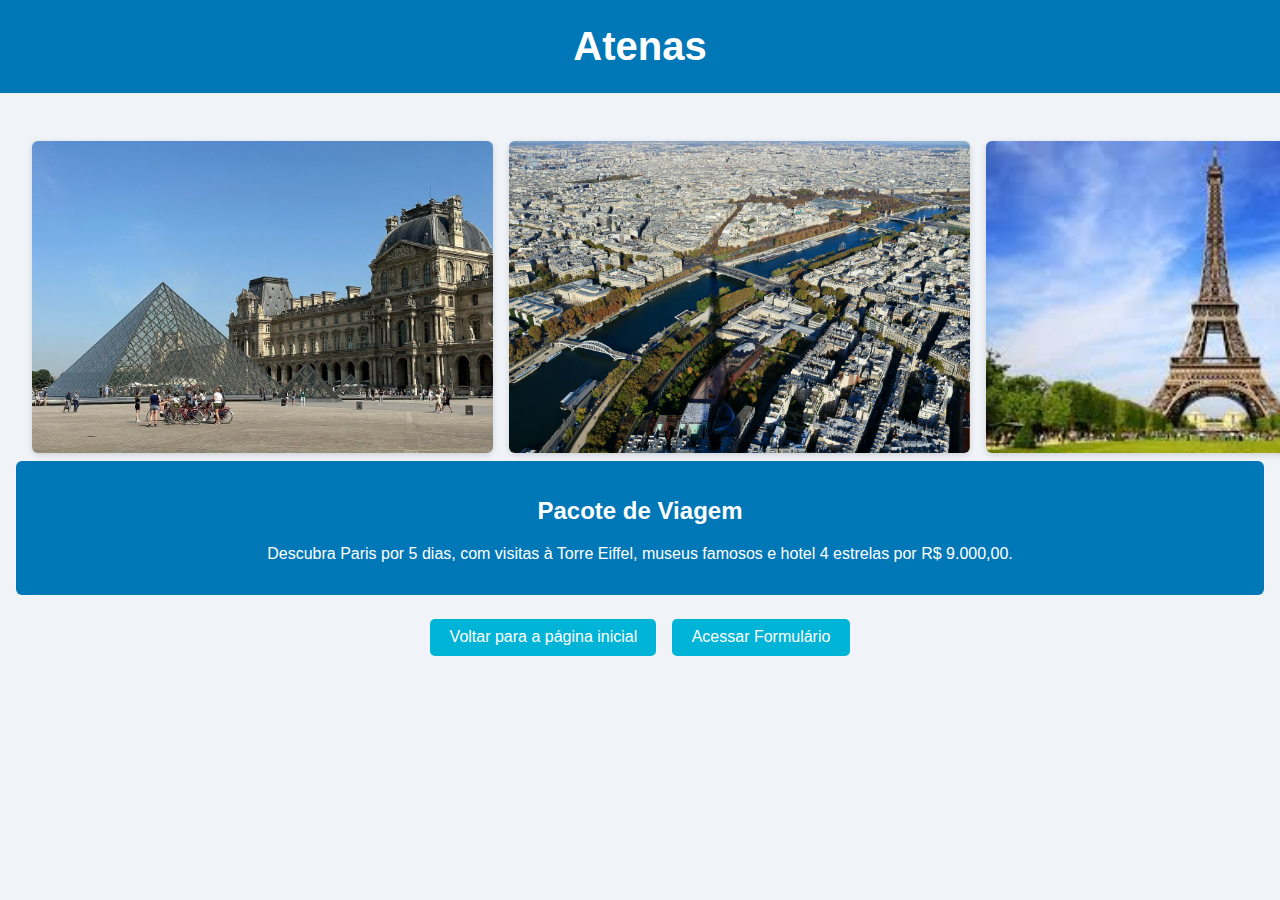
<file: atenas.html>
<!DOCTYPE html>
<html lang="pt-br">

<head>
  <meta charset="UTF-8" />
  <meta name="viewport" content="width=device-width, initial-scale=1" />
  <title>Atenas - Agência de Viagens</title>
  <link rel="stylesheet" href="atenas.css" />
</head>

<body>
  <header class="cabecalho" <h1>Atenas</h1>
  </header>
  <main class="conteudo">
    <div class="grid-imagens">
      <img src="./imagens/louvre.jpg" alt="Paris 1" class="cidade-imagem" />
      <img src="./imagens/sena.jpg" alt="Paris 2" class="cidade-imagem" />
      <img src="./imagens/torre.jpeg" alt="Paris 3" class="cidade-imagem" />
    </div>
    <section class="pacote">
      <h2>Pacote de Viagem</h2>
      <p>Descubra Paris por 5 dias, com visitas à Torre Eiffel, museus famosos e hotel 4 estrelas por R$ 9.000,00.</p>
    </section>
    <nav class="navegacao">
      <a href="index.html" class="btn">Voltar para a página inicial</a>
      <a href="formulario.html" class="btn">Acessar Formulário</a>
    </nav>
  </main>
</body>

</html>
</file>
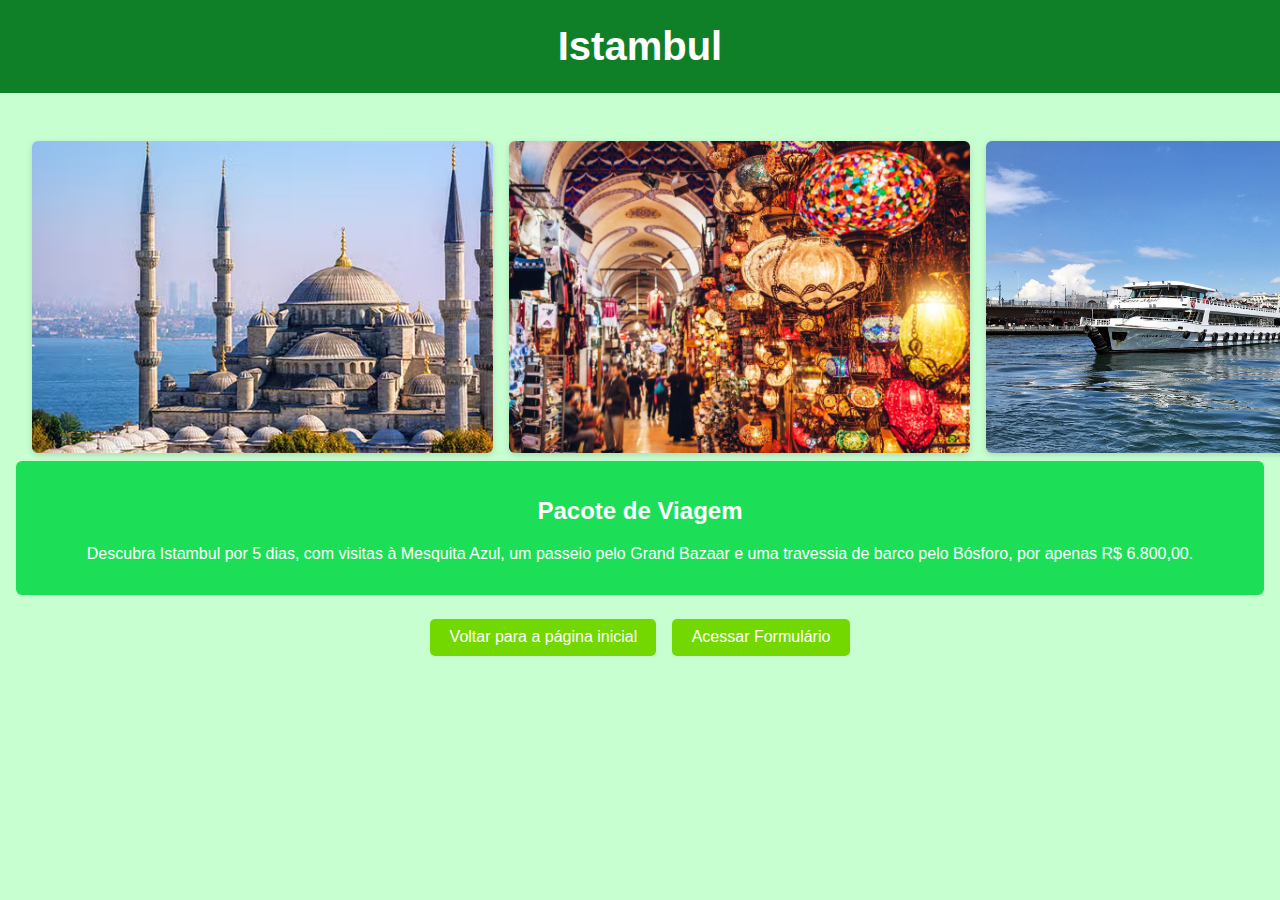
<file: istambul.html>
<!DOCTYPE html>
<html lang="pt-br">

<head>
  <meta charset="UTF-8" />
  <meta name="viewport" content="width=device-width, initial-scale=1" />
  <title>Istambul - Agência de Viagens</title>
  <link rel="stylesheet" href="istambul.css" />
</head>

<body>
  <header class="cabecalho" <h1>Istambul</h1>
  </header>
  <main class="conteudo">
    <div class="grid-imagens">
      <img src="./imagens/Istambul1.png" alt="Mesquita_Azul" class="cidade-imagem" />
      <img src="./imagens/Istambul2.jpg" alt="Grand_Bazaar" class="cidade-imagem" />
      <img src="./imagens/Istambul3.jpg" alt="Bósforo" class="cidade-imagem" />
    </div>
    <section class="pacote">
      <h2>Pacote de Viagem</h2>
      <p>Descubra Istambul por 5 dias, com visitas à Mesquita Azul, um passeio pelo Grand Bazaar e uma travessia de barco pelo Bósforo, por apenas R$ 6.800,00.</p>
    </section>
    <nav class="navegacao">
      <a href="index.html" class="btn">Voltar para a página inicial</a>
      <a href="formulario.html" class="btn">Acessar Formulário</a>
    </nav>
  </main>
</body>

</html>
</file>
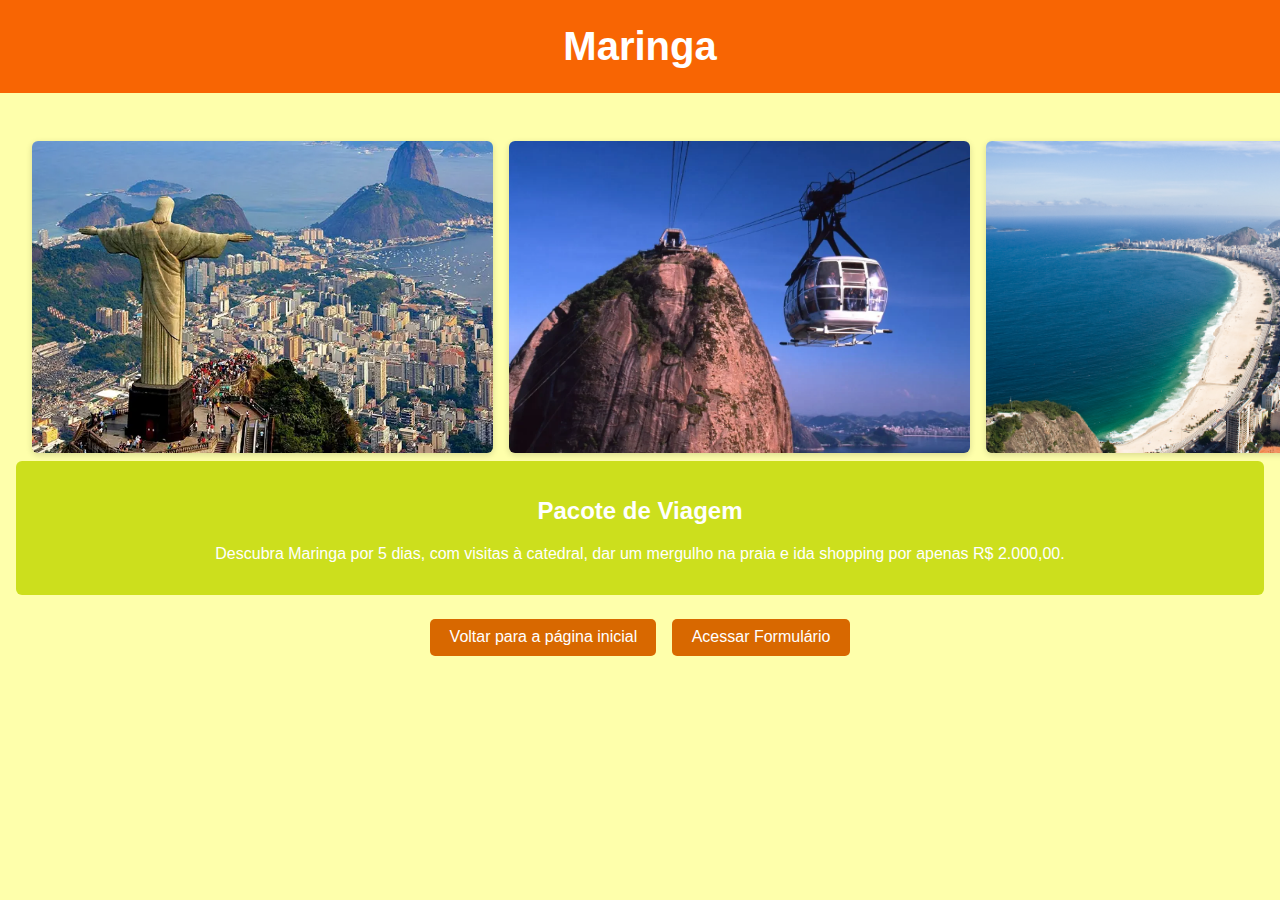
<file: maringa.html>
<!DOCTYPE html>
<html lang="pt-br">

<head>
  <meta charset="UTF-8" />
  <meta name="viewport" content="width=device-width, initial-scale=1" />
  <title>Maringa - Agência de Viagens</title>
  <link rel="stylesheet" href="maringa.css" />
</head>

<body>
  <header class="cabecalho" <h1>Maringa</h1>
  </header>
  <main class="conteudo">
    <div class="grid-imagens">
      <img src="./imagens/RJ1.webp" alt="Cristo_Redentor" class="cidade-imagem" />
      <img src="./imagens/RJ2.webp" alt="Pão_Açucar" class="cidade-imagem" />
      <img src="./imagens/RJ3.jpg" alt="Copacabana" class="cidade-imagem" />
    </div>
    <section class="pacote">
      <h2>Pacote de Viagem</h2>
      <p>Descubra Maringa por 5 dias, com visitas à catedral, dar um mergulho na praia e ida shopping por apenas R$ 2.000,00.</p>
    </section>
    <nav class="navegacao">
      <a href="index.html" class="btn">Voltar para a página inicial</a>
      <a href="formulario.html" class="btn">Acessar Formulário</a>
    </nav>
  </main>
</body>

</html>
</file>
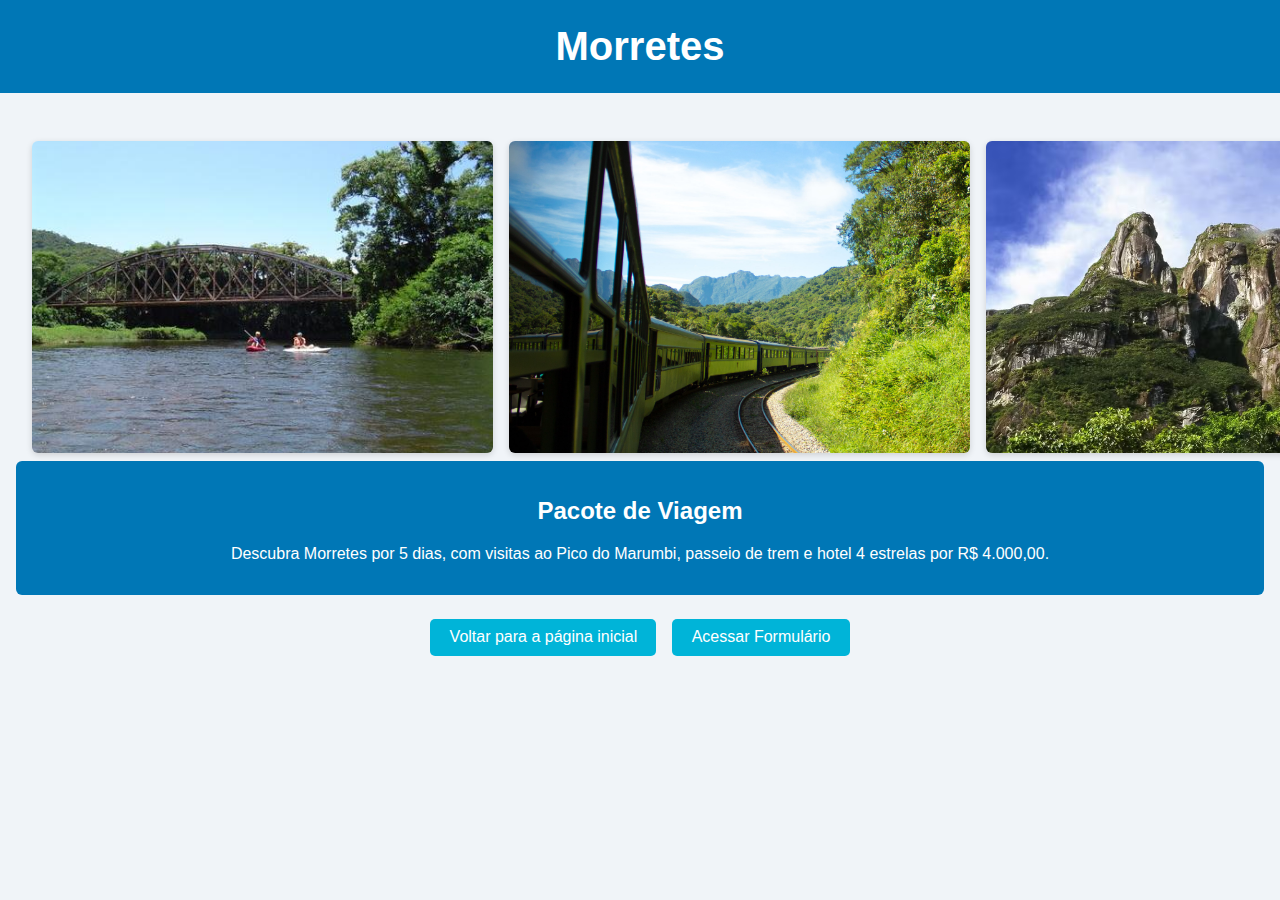
<file: morretes.html>
<!DOCTYPE html>
<html lang="pt-br">

<head>
  <meta charset="UTF-8" />
  <meta name="viewport" content="width=device-width, initial-scale=1" />
  <title>Morretes - Agência de Viagens</title>
  <link rel="stylesheet" href="morretes.css" />
</head>

<body>
  <header class="cabecalho" <h1>Morretes</h1>
  </header>
  <main class="conteudo">
    <div class="grid-imagens">
      <img src="./imagens/rio.png" alt="rio" class="cidade-imagem" />
      <img src="./imagens/trem.png" alt="trem" class="cidade-imagem" />
      <img src="./imagens/pico.png" alt="pico" class="cidade-imagem" />
    </div>
    <section class="pacote">
      <h2>Pacote de Viagem</h2>
      <p>Descubra Morretes por 5 dias, com visitas ao Pico do Marumbi, passeio de trem e hotel 4 estrelas por R$ 4.000,00.</p>
    </section>
    <nav class="navegacao">
      <a href="index.html" class="btn">Voltar para a página inicial</a>
      <a href="formulario.html" class="btn">Acessar Formulário</a>
    </nav>
  </main>
</body>

</html>
</file>
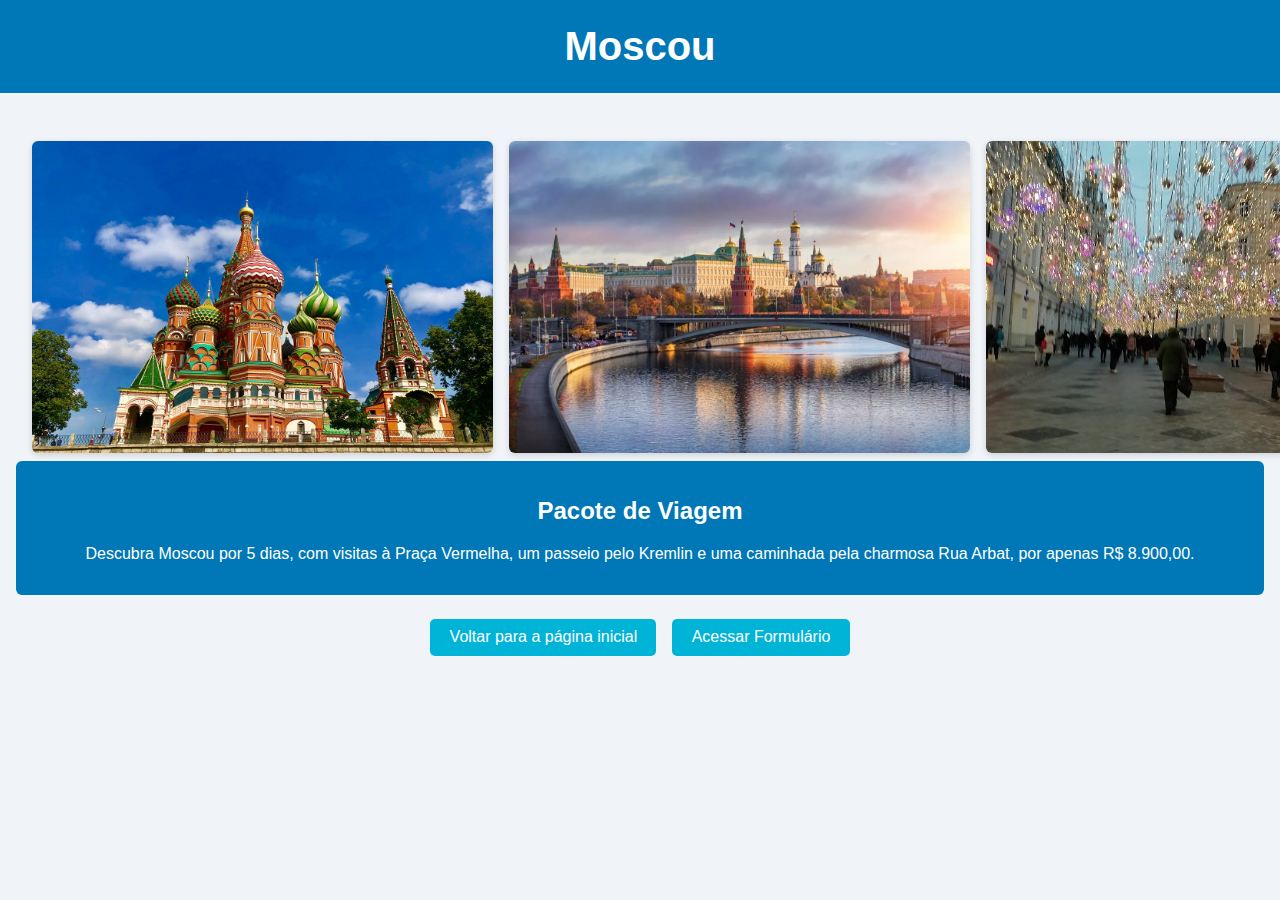
<file: moscou.html>
<!DOCTYPE html>
<html lang="pt-br">

<head>
  <meta charset="UTF-8" />
  <meta name="viewport" content="width=device-width, initial-scale=1" />
  <title>Moscou - Agência de Viagens</title>
  <link rel="stylesheet" href="moscou.css" />
</head>

<body>
  <header class="cabecalho" <h1>Moscou</h1>
  </header>
  <main class="conteudo">
    <div class="grid-imagens">
      <img src="./imagens/Moscou1.jpg" alt="Praça" class="cidade-imagem" />
      <img src="./imagens/Moscou2.webp" alt="Kremlin" class="cidade-imagem" />
      <img src="./imagens/Moscou3.jpg" alt="Arbat" class="cidade-imagem" />
    </div>
    <section class="pacote">
      <h2>Pacote de Viagem</h2>
      <p>Descubra Moscou por 5 dias, com visitas à Praça Vermelha, um passeio pelo Kremlin e uma caminhada pela charmosa Rua Arbat, por apenas R$ 8.900,00.</p>
    </section>
    <nav class="navegacao">
      <a href="index.html" class="btn">Voltar para a página inicial</a>
      <a href="formulario.html" class="btn">Acessar Formulário</a>
    </nav>
  </main>
</body>

</html>
</file>
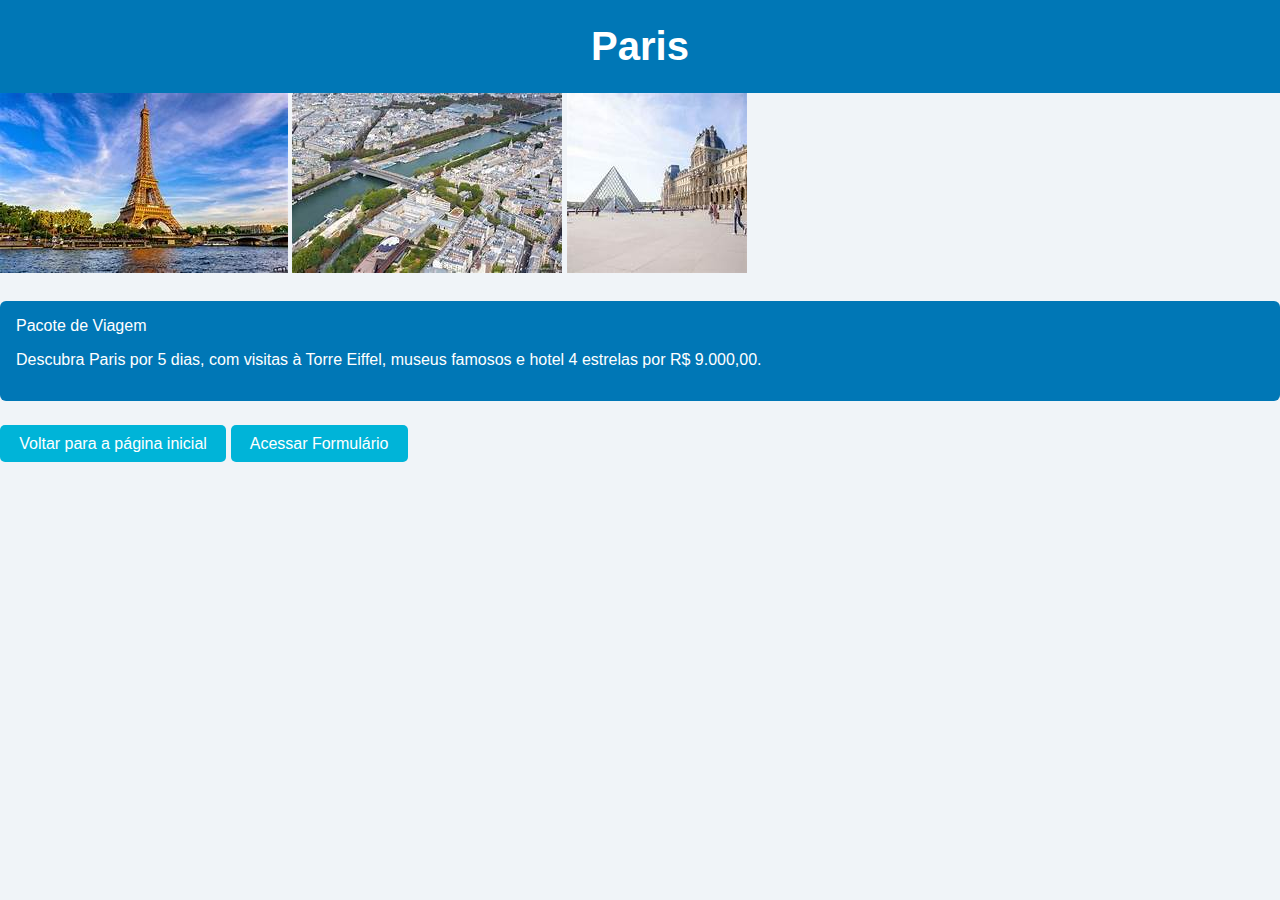
<file: paris.html>
<!DOCTYPE html>
<html lang="pt-br">
<head>
  <meta charset="UTF-8" />
  <meta name="viewport" content="width=device-width, initial-scale=1" />
  <title>Paris - Agência de Viagens</title>
  <link rel="stylesheet" href="paris.css" />
</head>
<body>
  <header class="cabecalho"
    <h1>Paris</h1>
  </header>
  <main class="content">
    <img src="./imagens/paris1.jpg" alt="Paris 1" class="city-image" />
    <img src="./imagens/paris2.jpg" alt="Paris 2" class="city-image" />
    <img src="./imagens/paris3.jpg" alt="Paris 3" class="city-image" />
    <section class="pacote"
      <h2>Pacote de Viagem</h2>
      <p>Descubra Paris por 5 dias, com visitas à Torre Eiffel, museus famosos e hotel 4 estrelas por R$ 9.000,00.</p>
    </section>
    <nav class="navigation">
      <a href="index.html" class="btn">Voltar para a página inicial</a>
      <a href="formulario.html" class="btn">Acessar Formulário</a>
    </nav>
  </main>
</body>
</html>
</file>
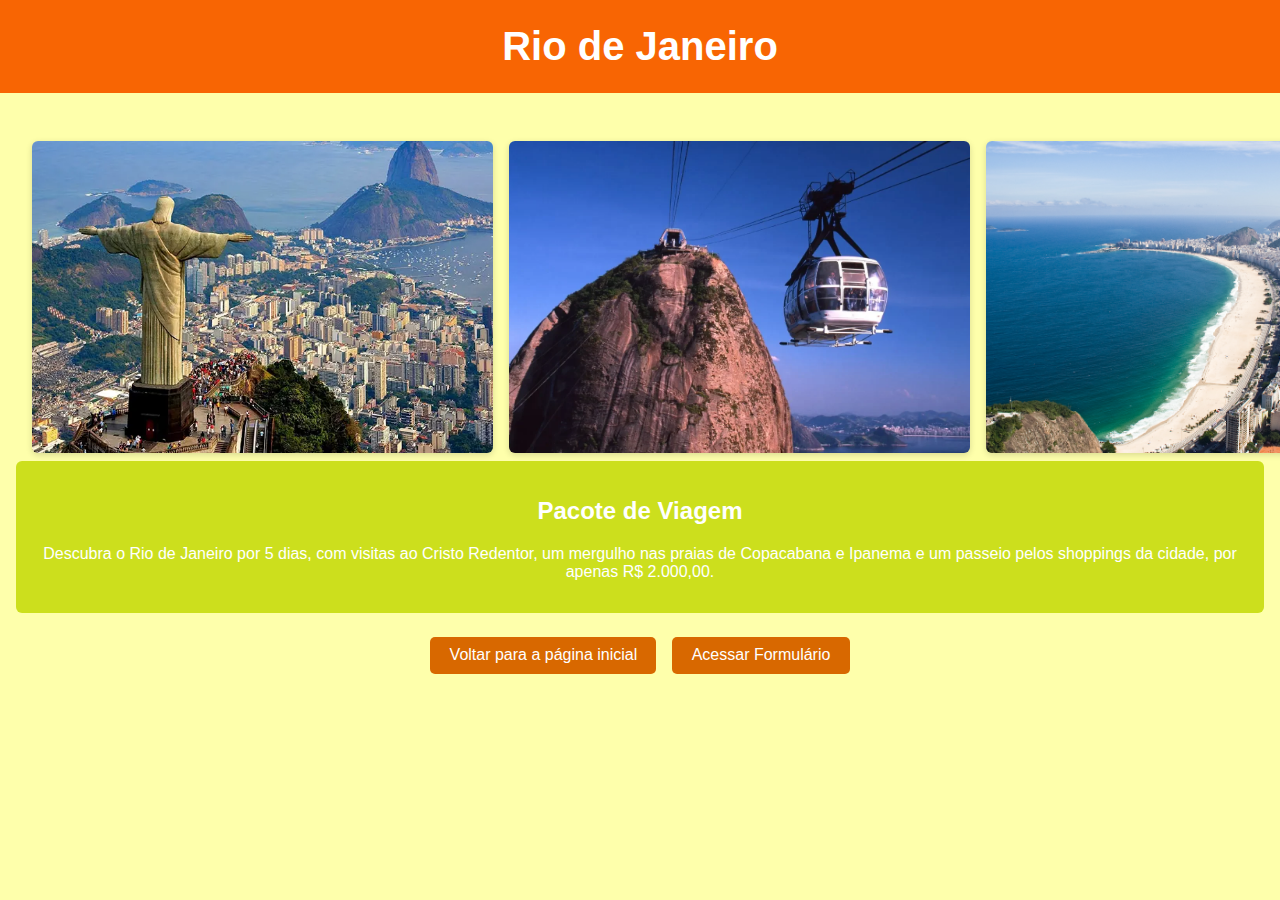
<file: rio.html>
<!DOCTYPE html>
<html lang="pt-br">

<head>
  <meta charset="UTF-8" />
  <meta name="viewport" content="width=device-width, initial-scale=1" />
  <title>Rio de Janeiro - Agência de Viagens</title>
  <link rel="stylesheet" href="rio.css" />
</head>

<body>
  <header class="cabecalho" <h1>Rio de Janeiro</h1>
  </header>
  <main class="conteudo">
    <div class="grid-imagens">
      <img src="./imagens/RJ1.webp" alt="Cristo_Redentor" class="cidade-imagem" />
      <img src="./imagens/RJ2.webp" alt="Pão_Açucar" class="cidade-imagem" />
      <img src="./imagens/RJ3.jpg" alt="Copacabana" class="cidade-imagem" />
    </div>
    <section class="pacote">
      <h2>Pacote de Viagem</h2>
      <p>Descubra o Rio de Janeiro por 5 dias, com visitas ao Cristo Redentor, um mergulho nas praias de Copacabana e Ipanema e um passeio pelos shoppings da cidade, por apenas R$ 2.000,00.</p>
    </section>
    <nav class="navegacao">
      <a href="index.html" class="btn">Voltar para a página inicial</a>
      <a href="formulario.html" class="btn">Acessar Formulário</a>
    </nav>
  </main>
</body>

</html>
</file>
<file: atenas.css>
body {
  font-family: Arial, sans-serif;
  background: #f0f4f8;
  color: #222;
  margin: 0;
  padding: 0;
}

.cabecalho {
  background: #0077b6;
  color: white;
  text-align: center;
  padding: 1.5rem;
  font-size: 2.5rem;
  font-weight: bold;
}

.conteudo { 
  margin: 2rem auto;
  padding: 0 1rem;
  text-align: center;
}

.cidade-imagem { 
  width: 100%;
  margin: 1rem;
  border-radius: 6px;
  box-shadow: 0 2px 6px rgba(0,0,0,0.15);
  height: 100%;
  object-fit: cover;
}

.pacote {
  background: #0077b6;
  color: white;
  padding: 1rem;
  margin: 1.5rem 0;
  border-radius: 6px;
}

.navegacao {
  display: flex;
  justify-content: center;
  gap: 1rem;
}

.btn {
  display: inline-block;
  background: #00b4d8;
  color: white;
  padding: 0.6rem 1.2rem;
  text-decoration: none;
  border-radius: 5px;
  transition: background 0.3s ease;
}

.btn:hover {
  background: #0096c7;
}

.grid-imagens {
  display: grid;
  grid-template-columns: repeat(3, 28.8rem);
  grid-template-rows: 19.5rem;
  gap: 1rem;
}
</file>
<file: istambul.css>
body {
  font-family: Arial, sans-serif;
  background: #79ff8f69;
  color: #222;
  margin: 0;
  padding: 0;
}

.cabecalho {
  background: #0f8027;
  color: white;
  text-align: center;
  padding: 1.5rem;
  font-size: 2.5rem;
  font-weight: bold;
}

.conteudo { 
  margin: 2rem auto;
  padding: 0 1rem;
  text-align: center;
}

.cidade-imagem { 
  width: 100%;
  margin: 1rem;
  border-radius: 6px;
  box-shadow: 0 2px 6px rgba(0,0,0,0.15);
  height: 100%;
  object-fit: cover;
}

.pacote {
  background: #1ddf57;
  color: white;
  padding: 1rem;
  margin: 1.5rem 0;
  border-radius: 6px;
}

.navegacao {
  display: flex;
  justify-content: center;
  gap: 1rem;
}

.btn {
  display: inline-block;
  background: #73d800;
  color: white;
  padding: 0.6rem 1.2rem;
  text-decoration: none;
  border-radius: 5px;
  transition: background 0.3s ease;
}

.btn:hover {
  background: #73d800;
}

.grid-imagens {
  display: grid;
  grid-template-columns: repeat(3, 28.8rem);
  grid-template-rows: 19.5rem;
  gap: 1rem;
}
</file>
<file: maringa.css>
body {
  font-family: Arial, sans-serif;
  background: #fcff3369;
  color: #222;
  margin: 0;
  padding: 0;
}

.cabecalho {
  background: #f86503;
  color: white;
  text-align: center;
  padding: 1.5rem;
  font-size: 2.5rem;
  font-weight: bold;
}

.conteudo { 
  margin: 2rem auto;
  padding: 0 1rem;
  text-align: center;
}

.cidade-imagem { 
  width: 100%;
  margin: 1rem;
  border-radius: 6px;
  box-shadow: 0 2px 6px rgba(0,0,0,0.15);
  height: 100%;
  object-fit: cover;
}

.pacote {
  background: #ccdf1d;
  color: white;
  padding: 1rem;
  margin: 1.5rem 0;
  border-radius: 6px;
}

.navegacao {
  display: flex;
  justify-content: center;
  gap: 1rem;
}

.btn {
  display: inline-block;
  background: #d86800;
  color: white;
  padding: 0.6rem 1.2rem;
  text-decoration: none;
  border-radius: 5px;
  transition: background 0.3s ease;
}

.btn:hover {
  background: #d86800;
}

.grid-imagens {
  display: grid;
  grid-template-columns: repeat(3, 28.8rem);
  grid-template-rows: 19.5rem;
  gap: 1rem;
}
</file>
<file: morretes.css>
body {
  font-family: Arial, sans-serif;
  background: #f0f4f8;
  color: #222;
  margin: 0;
  padding: 0;
}

.cabecalho {
  background: #0077b6;
  color: white;
  text-align: center;
  padding: 1.5rem;
  font-size: 2.5rem;
  font-weight: bold;
}

.conteudo { 
  margin: 2rem auto;
  padding: 0 1rem;
  text-align: center;
}

.cidade-imagem { 
  width: 100%;
  margin: 1rem;
  border-radius: 6px;
  box-shadow: 0 2px 6px rgba(0,0,0,0.15);
  height: 100%;
  object-fit: cover;
}

.pacote {
  background: #0077b6;
  color: white;
  padding: 1rem;
  margin: 1.5rem 0;
  border-radius: 6px;
}

.navegacao {
  display: flex;
  justify-content: center;
  gap: 1rem;
}

.btn {
  display: inline-block;
  background: #00b4d8;
  color: white;
  padding: 0.6rem 1.2rem;
  text-decoration: none;
  border-radius: 5px;
  transition: background 0.3s ease;
}

.btn:hover {
  background: #0096c7;
}

.grid-imagens {
  display: grid;
  grid-template-columns: repeat(3, 28.8rem);
  grid-template-rows: 19.5rem;
  gap: 1rem;
}
</file>
<file: moscou.css>
body {
  font-family: Arial, sans-serif;
  background: #f0f4f8;
  color: #222;
  margin: 0;
  padding: 0;
}

.cabecalho {
  background: #0077b6;
  color: white;
  text-align: center;
  padding: 1.5rem;
  font-size: 2.5rem;
  font-weight: bold;
}

.conteudo { 
  margin: 2rem auto;
  padding: 0 1rem;
  text-align: center;
}

.cidade-imagem { 
  width: 100%;
  margin: 1rem;
  border-radius: 6px;
  box-shadow: 0 2px 6px rgba(0,0,0,0.15);
  height: 100%;
  object-fit: cover;
}

.pacote {
  background: #0077b6;
  color: white;
  padding: 1rem;
  margin: 1.5rem 0;
  border-radius: 6px;
}

.navegacao {
  display: flex;
  justify-content: center;
  gap: 1rem;
}

.btn {
  display: inline-block;
  background: #00b4d8;
  color: white;
  padding: 0.6rem 1.2rem;
  text-decoration: none;
  border-radius: 5px;
  transition: background 0.3s ease;
}

.btn:hover {
  background: #0096c7;
}

.grid-imagens {
  display: grid;
  grid-template-columns: repeat(3, 28.8rem);
  grid-template-rows: 19.5rem;
  gap: 1rem;
}
</file>
<file: paris.css>
body {
  font-family: Arial, sans-serif;
  background: #f0f4f8;
  color: #222;
  margin: 0;
  padding: 0;
}

.cabecalho {
  background: #0077b6;
  color: white;
  text-align: center;
  padding: 1.5rem;
  font-size: 2.5rem;
  font-weight: bold;
}

.conteudo { 
  margin: 2rem auto;
  padding: 0 1rem;
  text-align: center;
}

.cidade-imagem { 
  width: 100%;
  margin: 1rem;
  border-radius: 6px;
  box-shadow: 0 2px 6px rgba(0,0,0,0.15);
  height: 100%;
  object-fit: cover;
}

.pacote {
  background: #0077b6;
  color: white;
  padding: 1rem;
  margin: 1.5rem 0;
  border-radius: 6px;
}

.navegacao {
  display: flex;
  justify-content: center;
  gap: 1rem;
}

.btn {
  display: inline-block;
  background: #00b4d8;
  color: white;
  padding: 0.6rem 1.2rem;
  text-decoration: none;
  border-radius: 5px;
  transition: background 0.3s ease;
}

.btn:hover {
  background: #0096c7;
}

.grid-imagens {
  display: grid;
  grid-template-columns: repeat(3, 28.8rem);
  grid-template-rows: 19.5rem;
  gap: 1rem;
}
</file>
<file: rio.css>
body {
  font-family: Arial, sans-serif;
  background: #fcff3369;
  color: #222;
  margin: 0;
  padding: 0;
}

.cabecalho {
  background: #f86503;
  color: white;
  text-align: center;
  padding: 1.5rem;
  font-size: 2.5rem;
  font-weight: bold;
}

.conteudo { 
  margin: 2rem auto;
  padding: 0 1rem;
  text-align: center;
}

.cidade-imagem { 
  width: 100%;
  margin: 1rem;
  border-radius: 6px;
  box-shadow: 0 2px 6px rgba(0,0,0,0.15);
  height: 100%;
  object-fit: cover;
}

.pacote {
  background: #ccdf1d;
  color: white;
  padding: 1rem;
  margin: 1.5rem 0;
  border-radius: 6px;
}

.navegacao {
  display: flex;
  justify-content: center;
  gap: 1rem;
}

.btn {
  display: inline-block;
  background: #d86800;
  color: white;
  padding: 0.6rem 1.2rem;
  text-decoration: none;
  border-radius: 5px;
  transition: background 0.3s ease;
}

.btn:hover {
  background: #d86800;
}

.grid-imagens {
  display: grid;
  grid-template-columns: repeat(3, 28.8rem);
  grid-template-rows: 19.5rem;
  gap: 1rem;
}
</file>
